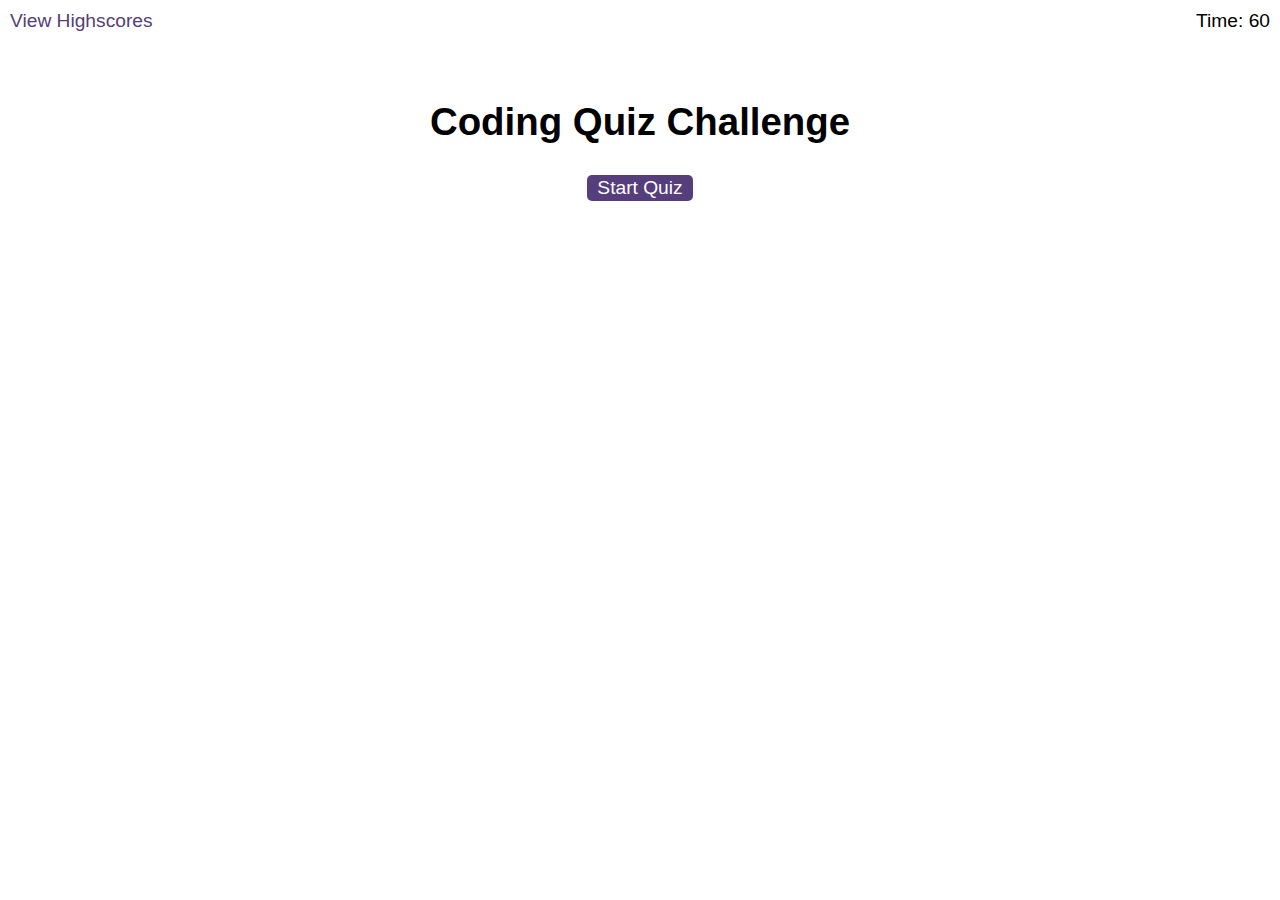
<file: index.html>
<!DOCTYPE html>
<html lang="en">
  <head>
    <meta charset="UTF-8" />
    <meta name="viewport" content="width=device-width, initial-scale=1.0" />
    <meta http-equiv="X-UA-Compatible" content="ie=edge" />
    <title>Coding Quiz</title>

    <link rel="stylesheet" href="assets\styles\style.css" />
  </head>

  <body>
    <div class="scores"><a href="highscores.html">View Highscores</a></div>

    <div class="timer">Time: <span id="time">60</span></div>

    <div class="wrapper">
      <div id="start-screen" class="start">
        <h1>Coding Quiz Challenge</h1> 
        <p>
        <!-- start screen text -->
        </p>
        <button id="start">Start Quiz</button>
      </div>

      <div id="questions" class="hide">
        <h2 id="question-title"></h2>
        <div id="choices" class="choices"></div>
      </div>

      <div id="end-screen" class="hide">
        <h2>All done!</h2>
        <p>Your final score is <span id="final-score"></span>.</p>
        <p>
          Enter initials: <input type="text" id="initials" max="3" />
          <button id="submit">Submit</button>
        </p>
      </div>

      <div id="feedback" class="feedback hide"></div>
    </div>

    <script src="assets\js\question.js"></script>
    <script src="assets\js\logic.js"></script>
  </body>
</html>
</file>
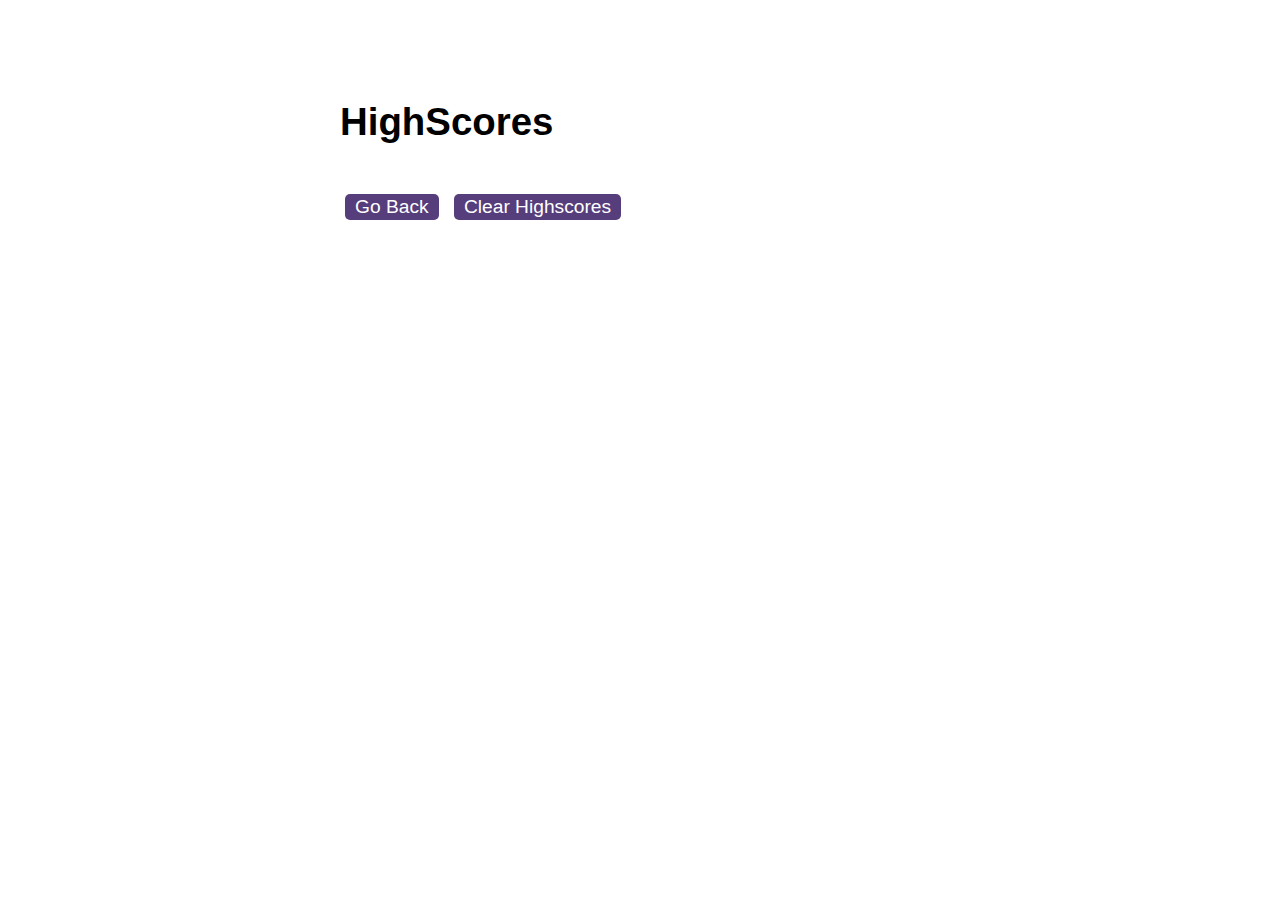
<file: highscores.html>
<!DOCTYPE html>
<html lang="en">
  <head>
    <meta charset="UTF-8" />
    <meta name="viewport" content="width=device-width, initial-scale=1.0" />
    <meta http-equiv="X-UA-Compatible" content="ie=edge" />
    <title>Highcores</title>

    <link rel="stylesheet" href="assets\styles\style.css" />
  </head>

  <body>
    <div class="wrapper">
      <h1>HighScores</h1>
      <ol id="highScores"></ol>

      <a href="index.html"><button>Go Back</button></a>
      <button id="clear">Clear Highscores</button>
    </div>

    <script src="assets\js\score.js"></script>
  </body>
</html>
</file>
